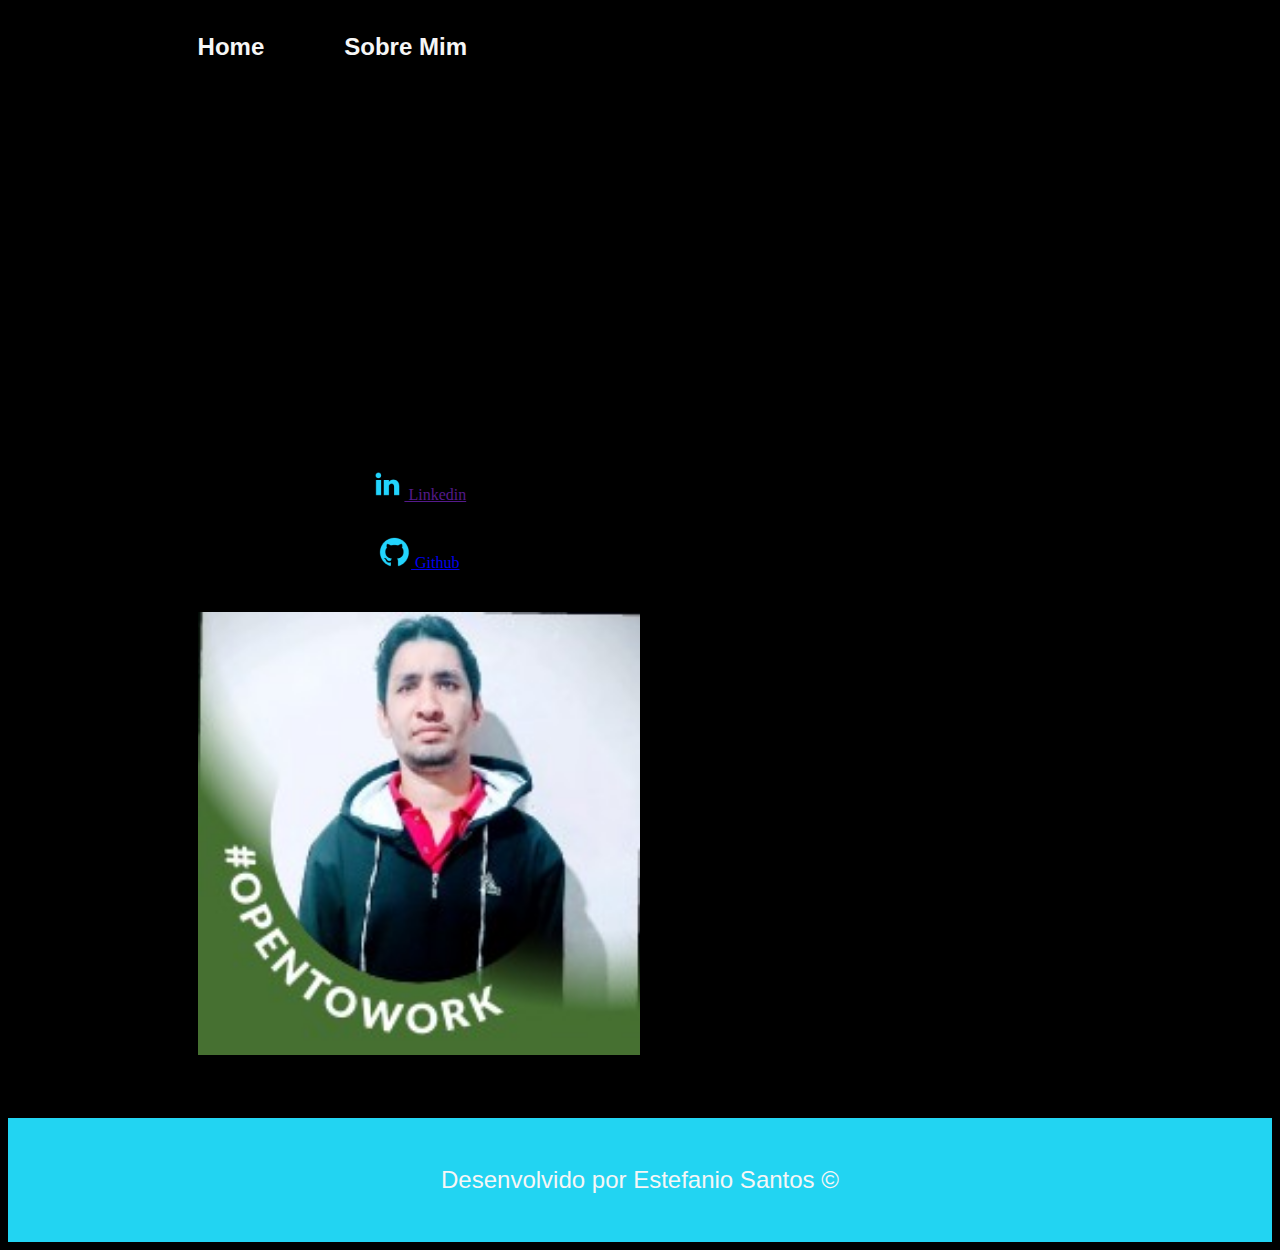
<file: index.html>
<!DOCTYPE html>
<html lang="pt-br">
<head>
    <meta charset="UTF-8">
    <meta name="viewport" content="width=device-width, initial-scale=1.0">
    <title>Home</title>
    <link rel="stylesheet" href="css/style.css">
</head>
<body>
   <header class="cabecalho">
<nav class="cabecalho__menu">
<a class="cabecalho__menu__links" href="index.html">Home</a>
<a class="cabecalho__menu__links" href="about.html">Sobre Mim</a>
</nav>
   </header> 
<main class="apresentacao">
<section class="apresentacao__conteudo">
    <h1 class="apresentacao__conteudo__titulo">
Sejam bem-vindos ao meu Curriculo
    </h1>
    <p class="apresentacao__conteudo__texto">
        Aqui você terá acesso as principais informações do meu perfil.
    </p>
    <div class="apresentacao__link">
<h2 class="apresentacao__link__subtitulo">
    Acesse minhas Redes
</h2>
<a class="apresentacao__links__links" href="">
    <img src="imagens/linkedin.png" alt="Logotipo do Linkedin">
    Linkedin
</a>
<a class="apresentacao__links__links" href="https://github.com/Estefanio-santos/">
    <img src="imagens/github.png" alt="Logotipo do Github">
    Github
</a>
    </div>
    <img class="apresentacao__conteudo__imagem" src="imagens/estefanio.jpeg" alt="Foto de Perfil de Estefanio Santos">
</section>
</main>
<footer class="rodape">
<p>
    Desenvolvido por Estefanio Santos
    &copy;
</p>
</footer>
</body>
</html>
</file>
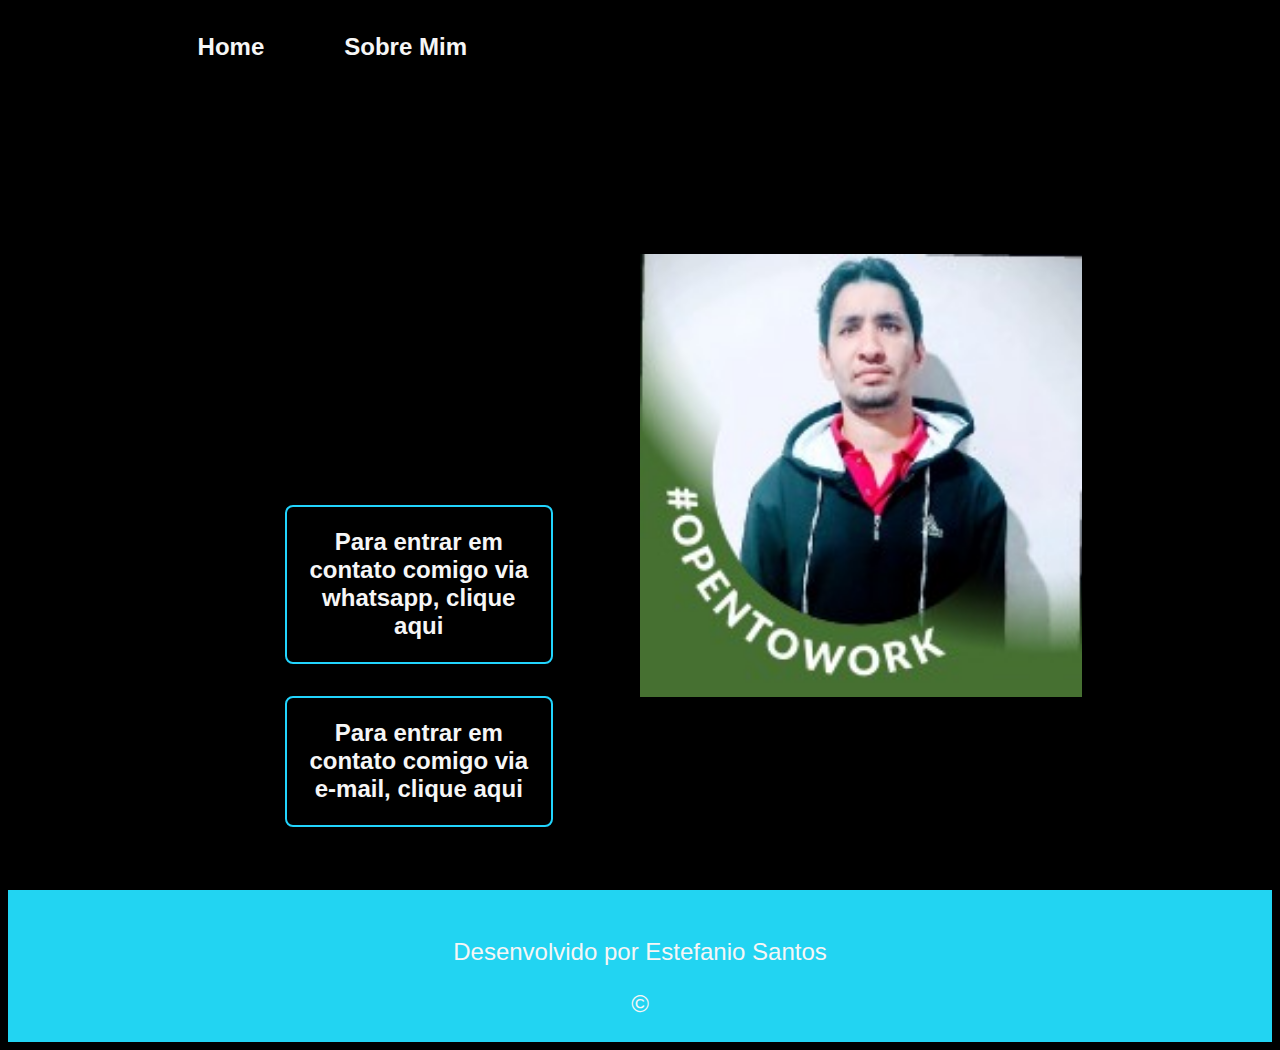
<file: about.html>
<!DOCTYPE html>
<html lang="en">
<head>
    <meta charset="UTF-8">
    <meta name="viewport" content="width=device-width, initial-scale=1.0">
    <title>Sobre Mim</title>
    <link rel="stylesheet" href="css/style.css">
</head>
<body>
    <header class="cabecalho">
        <nav class="cabecalho__menu">
<a class="cabecalho__menu__links" href="index.html">Home</a>
<a class="cabecalho__menu__links" href="about.html">Sobre Mim</a>
</nav>
    </header>
    <main class="apresentacao">
<section class="apresentacao__conteudo">
<h1 class="apresentacao__conteudo__titulo">
Sobre Mim
</h1>
<p class="apresentacao__conteudo__texto">
Sou formado em comércio exterior pela Universidade Paulista - UNIP, certificado pela CPA-10 ANBIMA.
</p>
<p>
    Atualmente estou em busca de uma nova oportunidade para me recolocar no mercado de trabalho.
</p>
    <div class="apresentacao__link">
<a class="apresentacao__link__links" href="https://wa.me/5511948049701">Para entrar em contato comigo via whatsapp, clique aqui</a>
<a class="apresentacao__link__links" href="mailto:mr.estefanio@hotmail.com">Para entrar em contato comigo via e-mail, clique aqui</a>
    </div>
</section>
<img class="apresentacao__imagem" src="imagens/estefanio.jpeg" alt="foto do perfil">
    </main>
<footer class="rodape">
    <p>
Desenvolvido por Estefanio Santos
    </p>
    &copy;
</footer>
    </main>
</body>
</html>
</file>
<file: css/style.css>
:root {
    --cor-primaria: #000;
    --cor-secundaria: #f6f6f6;
    --cor-tercearia: #22d4f2;
    --cor-hover: #272727;
    --fonte-primaria: 'Trebuchet MS', 'Lucida Sans Unicode', 'Lucida Grande', 'Lucida Sans', Arial, sans-serif;
--fonte-secundaria: 'Lucida Sans', 'Lucida Sans Regular', 'Lucida Grande', 'Lucida Sans Unicode', Geneva, Verdana, sans-serif;
}

** {
    margin: 0;
    padding: 0;
}

body {
    background-color: var(--cor-primaria);
}

.cabecalho {
    padding: 2% 0% 0% 15%;
}

.cabecalho__menu {
    display: flex;
gap: 80px;
}

.cabecalho__menu__links {
font-family: var(--fonte-primaria);
font-size: 1.5rem;
font-weight: 600;
color: var(--cor-secundaria);
text-decoration: none;
}

.apresentacao {
    padding: 5% 15%;
    display: flex;
    align-items: center;
    justify-content: space-between;
}

.apresentacao__conteudo {
    width: 50%;
    display: flex;
    flex-direction: column;
    gap: 40px;
}

.apresentacao__conteudo__titulo {
    font-family: var(--fonte-primaria);
    font-size: 1.5rem;
}

.apresentacao__conteudo__texto {
    font-family: var(--fonte-secundaria);
    font-size: 1.5rem;
}

.apresentacao__link {
    display: flex;
    flex-direction: column;
    justify-content: space-between;
    align-items: center;
    gap: 32px;
}

.apresentacao__link__subtitulo {
    font-family: var(--fonte-primaria);
    font-size: 1.5rem;
    font-weight: 400;
}

.apresentacao__link__links {
    border: 2px solid #22d4fd;
    gap: 16px;
    justify-content: center;
    width: 50%;
    text-align: center;
    border-radius: 8px;
    padding: 21.5px;
    font-family: var(--fonte-secundaria);
    font-size: 1.5rem;
    font-weight: 600;
    text-decoration: none;
    color: var(--cor-secundaria);
}

.apresentacao__link__links:hover {
    background-color: var(--cor-hover);
}

.apresentacao__imagem {
width: 50%;
}

.rodape {
padding: 24px;
color: var(--cor-secundaria);
background-color: var(--cor-tercearia);
text-align: center;
font-family: var(--fonte-secundaria);
font-size: 1.5rem;
font-weight: 400;
}
</file>
